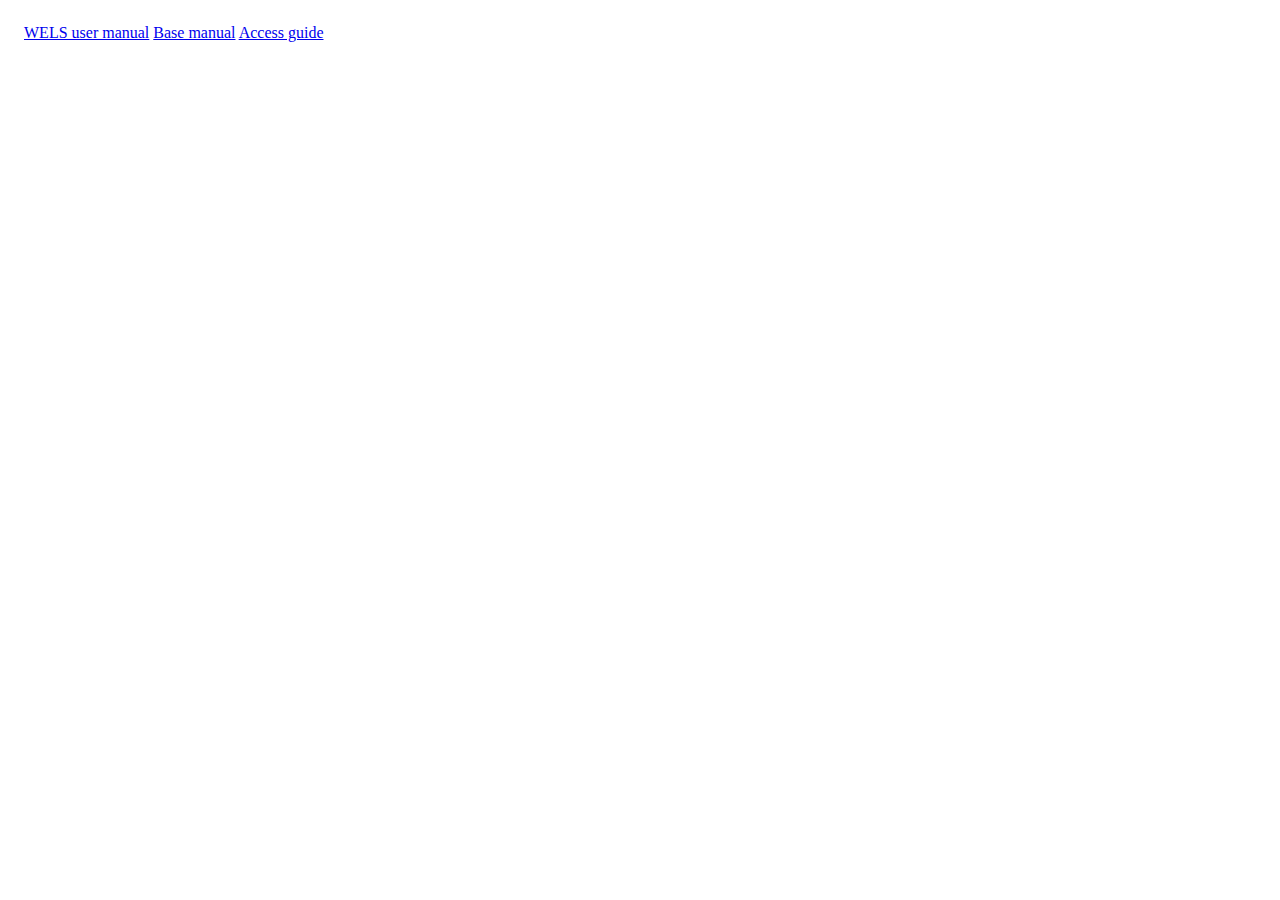
<file: public2/index.html>
<!DOCTYPE html>
<html>
<head>
    <meta charset="utf-8" />
    <title>Page Title</title>
    <meta name="viewport" content="width=device-width, initial-scale=1">
    <link rel="stylesheet" type="text/css" href="style.css">
</head>
<body>
    <nav>
            <a href="WELS_user_manual.pdf">WELS user manual</a>
            <a href="b2518cc6-5825-11e8-b174-0cc47a792c0a_id_b2518cc6-5825-11e8-b174-0cc47a792c0a.html">Base manual</a>
            <a href="WELS-Access guide.pdf">Access guide</a>

    </nav>
    <script>
        (function() {
          var cx = '013096559774596589631:h5s0ahvnhsy';
          var gcse = document.createElement('script');
          gcse.type = 'text/javascript';
          gcse.async = true;
          gcse.src = 'https://cse.google.com/cse.js?cx=' + cx;
          var s = document.getElementsByTagName('script')[0];
          s.parentNode.insertBefore(gcse, s);
        })();
      </script>
      <gcse:search></gcse:search>
      
    
</body>
</html>
</file>
<file: public2/style.css>
nav{
    padding:1em;
}
.gsc-orderby-container{
    display: none;
}
</file>
